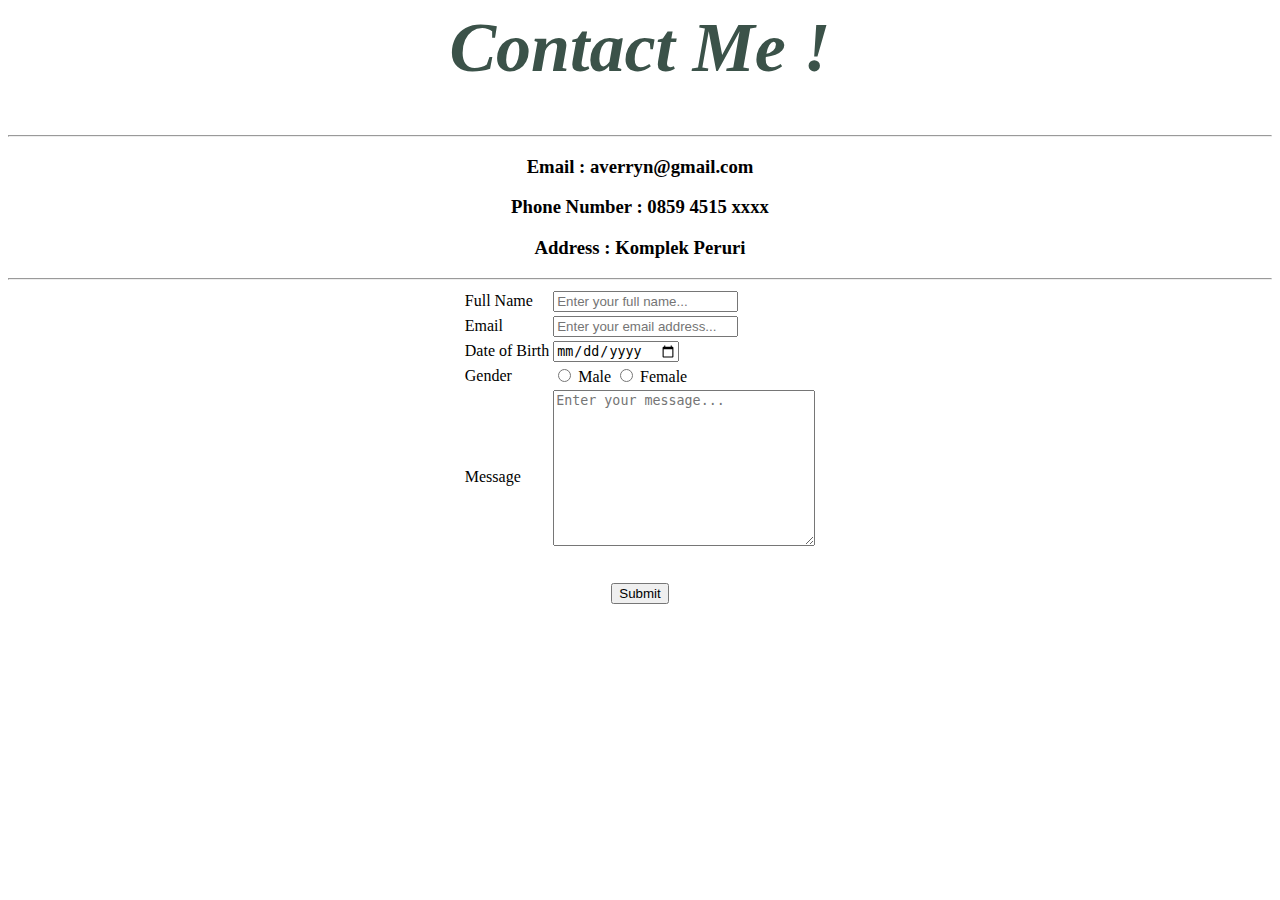
<file: contact-me.html>
﻿<html lang="en">
<head>
	<meta charset="UTF-8">
	<meta name="viewport" content="width=device-width, initial-scale=1.0" />
	<title>Contact Me</title>
	<link rel="stylesheet" href="style.css" />
</head>
<body>
	<h1 align="center">Contact Me !</h1>

	<hr />

	<h3 align="center">Email : averryn@gmail.com</h3>
	<h3 align="center">Phone Number : 0859 4515 xxxx</h3>
	<h3 align="center">Address : Komplek Peruri</h3>

	<hr />

	<form align="center" action="mailto:mariaviani98@gmail" method="POST" enctype="text/plain">
		<table align="center">
			<tr>
				<td>
					<label for="">Full Name</label><td />
					<input name="Name" type="text" placeholder="Enter your full name...">
				</td>
			</tr>
			<tr>
				<td>
					<label for="">Email</label><td />
					<input name="Email" type="email" placeholder="Enter your email address..."/>
				</td>
			</tr>
			
			<tr>
				<td>
					<label>Date of Birth</label><td />
            		<input type="date" name="Date of Birth" />
				</td>
			</tr>
			
			<tr>
				<td>
					<label>Gender</label><td />
					<label><input type="radio" name="Gender" value="male" /> Male</label>
					<label><input type="radio" name="Gender" value="female" /> Female</label>
				</td>
			</tr>
			
			<tr>
				<td>
					<label for="">Message</label><td />
					<textarea name="Message" id="" cols="30" rows="10" placeholder="Enter your message..."></textarea><br /><br />
				</td>
			</tr>
		</table>

		<p>
			<input type="submit" />
		</p>
	</form>
</body>
</file>
<file: style.css>
﻿body{
    background: url("https://user-images.githubusercontent.com/67185065/90961608-5a746a80-e4d4-11ea-9d0e-157e09fef4e7.jpg");
}

a{
    color:#e11d74;
}

h1{
    color: #3b5249;
    font-size: 70px;
    font-style: italic;
}

hr{
    color: #ffd571;
}
</file>
